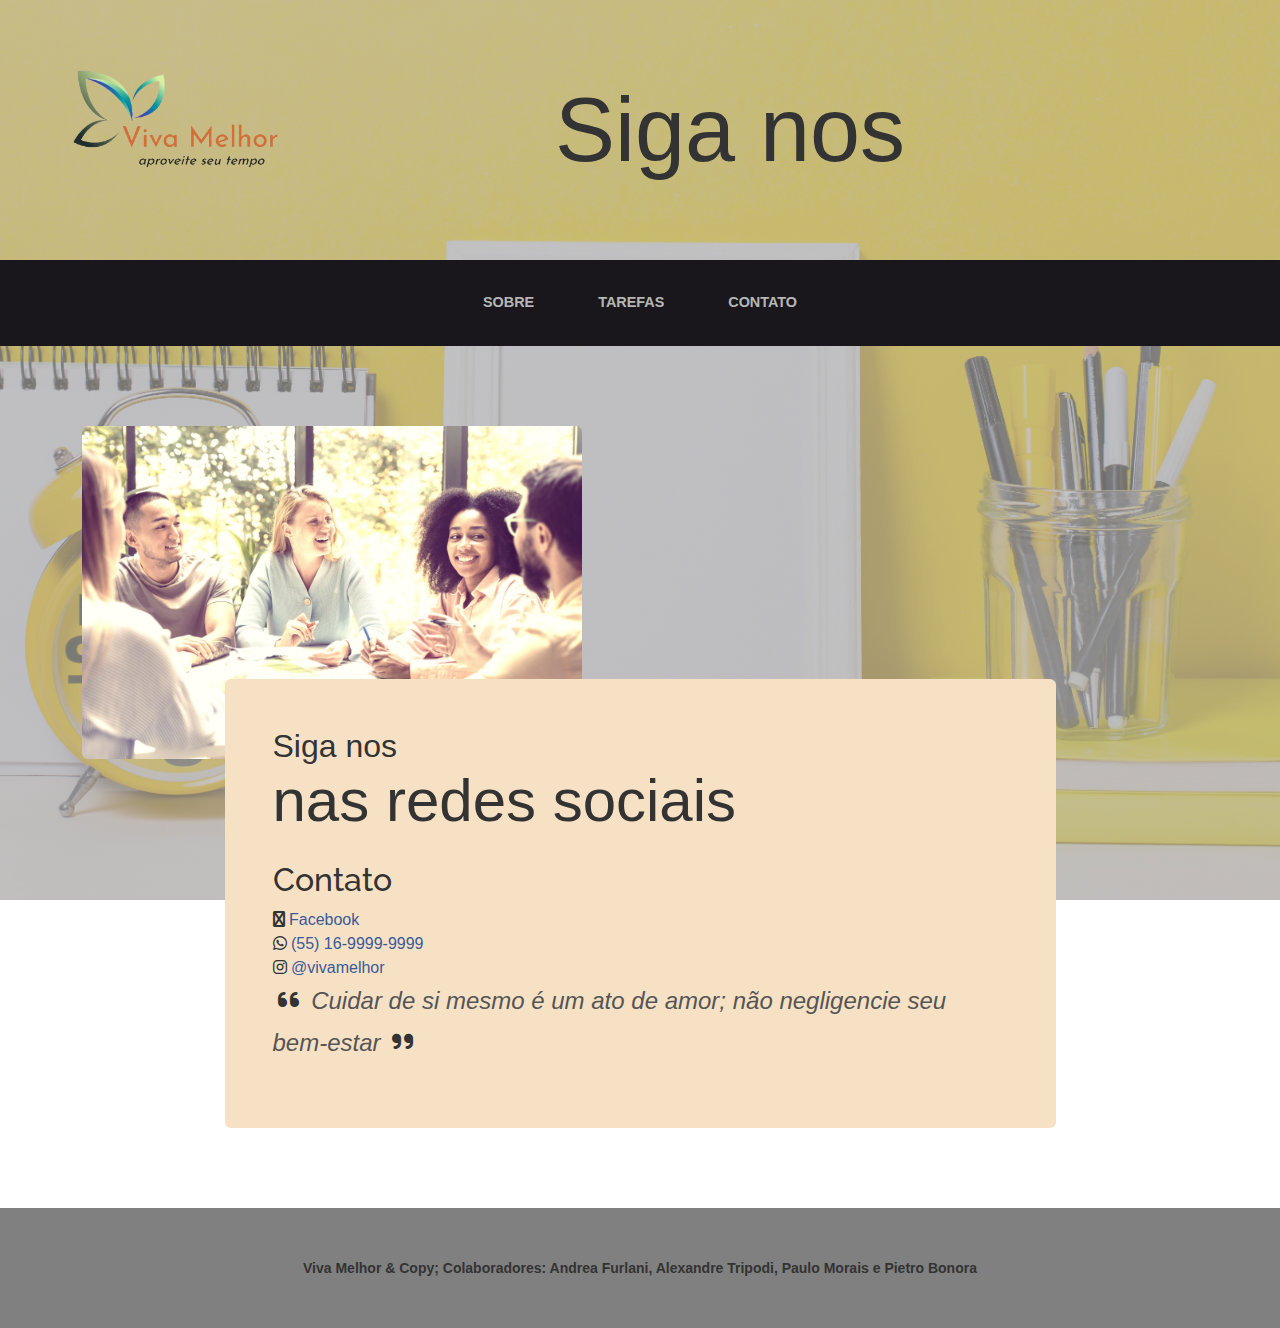
<file: contact.html>
<!DOCTYPE html>
<html lang="en">

<head>
    <meta charset="utf-8" />
    <meta name="viewport" content="width=device-width, initial-scale=1, shrink-to-fit=no" />
    <meta name="description" content="" />
    <meta name="author" content="" />
    <title>Viva Melhor</title>
    <link href="https://cdnjs.cloudflare.com/ajax/libs/font-awesome/6.0.0-beta3/css/all.min.css" rel="stylesheet">
    <link rel="icon" type="image/x-icon" href="assets/favicon.ico" />
    <!-- Google fonts-->
    <link
        href="https://fonts.googleapis.com/css?family=Raleway:100,100i,200,200i,300,300i,400,400i,500,500i,600,600i,700,700i,800,800i,900,900i"
        rel="stylesheet" />
    <link href="https://fonts.googleapis.com/css?family=Lora:400,400i,700,700i" rel="stylesheet" />
    <!-- Core theme CSS (includes Bootstrap)-->
    <link href="css/styles.css" rel="stylesheet" />
    <link href="css/logo.css" rel="stylesheet" />
</head>

<body>

    <header>
        <h1 class="site-heading">
            <img src="assets/img/logotipo.png" alt="Logo Viva Melhor" class="logo">
            <div class="heading-text">
                <span class="site-heading-lower">Siga nos</span>
            </div>
        </h1>
    </header>
    <!-- Navigation-->
    <nav class="navbar navbar-expand-lg navbar-dark py-lg-4" id="mainNav">
        <div class="container">
            <!-- <a class="navbar-brand text-uppercase fw-bold d-lg-none" href="index.html">Start Bootstrap</a> -->
            <button class="navbar-toggler" type="button" data-bs-toggle="collapse"
                data-bs-target="#navbarSupportedContent" aria-controls="navbarSupportedContent" aria-expanded="false"
                aria-label="Toggle navigation"><span class="navbar-toggler-icon"></span></button>
            <div class="collapse navbar-collapse" id="navbarSupportedContent">
                <ul class="navbar-nav mx-auto">
                    <!-- <li class="nav-item px-lg-4"><a class="nav-link text-uppercase" href="index.html">Home</a></li> -->
                    <li class="nav-item px-lg-4"><a class="nav-link text-uppercase" href="index.html">Sobre</a></li>
                    <li class="nav-item px-lg-4"><a class="nav-link text-uppercase" href="products.html">Tarefas</a>
                    </li>
                    <li class="nav-item px-lg-4"><a class="nav-link text-uppercase" href="contact.html">Contato</a></li>
                </ul>
            </div>
        </div>
    </nav>
    <section class="page-section about-heading">
        <div class="container">
            <img class="img-fluid rounded about-heading-img mb-3 mb-lg-0" src="assets/img/siga.jpeg" alt="..." width="500" height="auto" />

            <div class="about-heading-content">
                <div class="row">
                    <div class="col-xl-9 col-lg-10 mx-auto">
                        <div class="bg-faded rounded p-5">
                            <h2 class="section-heading mb-4">
                                <span class="section-heading-upper">Siga nos</span>
                                <span class="section-heading-lower">nas redes sociais</span>
                            </h2>
                            <div class="contato">
                                <h2>Contato</h2>
                                <div class="item-contato">
                                    <i class="fas fa-facebook"></i>
                                    <a href="https://www.facebook.com/seuperfil" target="_blank">Facebook</a>
                                </div>
                                <div class="item-contato">
                                    <i class="fab fa-whatsapp"></i>
                                    <a href="https://wa.me/55-11-999999999">(55) 16-9999-9999</a>
                                </div>
                                <div class="item-contato">
                                    <i class="fab fa-instagram"></i>
                                    <a href="https://instagram.com/seuusuario" target="_blank">@vivamelhor</a>
                                </div>
                            </div>
                            <p class="quote">
                                <i class="fas fa-quote-left"></i>
                                Cuidar de si mesmo é um ato de amor; não negligencie seu bem-estar
                                <i class="fas fa-quote-right"></i>
                            </p>
                        </div>
                    </div>
                </div>
            </div>
        </div>
    </section>
    <footer class="footer text-faded text-center py-5">
        <div class="container">
            <p class="m-0 small"><b>Viva Melhor & Copy; Colaboradores: Andrea Furlani, Alexandre Tripodi, Paulo Morais e
                    Pietro Bonora</b></p>
        </div>
    </footer>
    <!-- Bootstrap core JS-->
    <script src="https://cdn.jsdelivr.net/npm/bootstrap@5.2.3/dist/js/bootstrap.bundle.min.js"></script>
    <!-- Core theme JS-->
    <script src="js/scripts.js"></script>
</body>

</html>
</file>
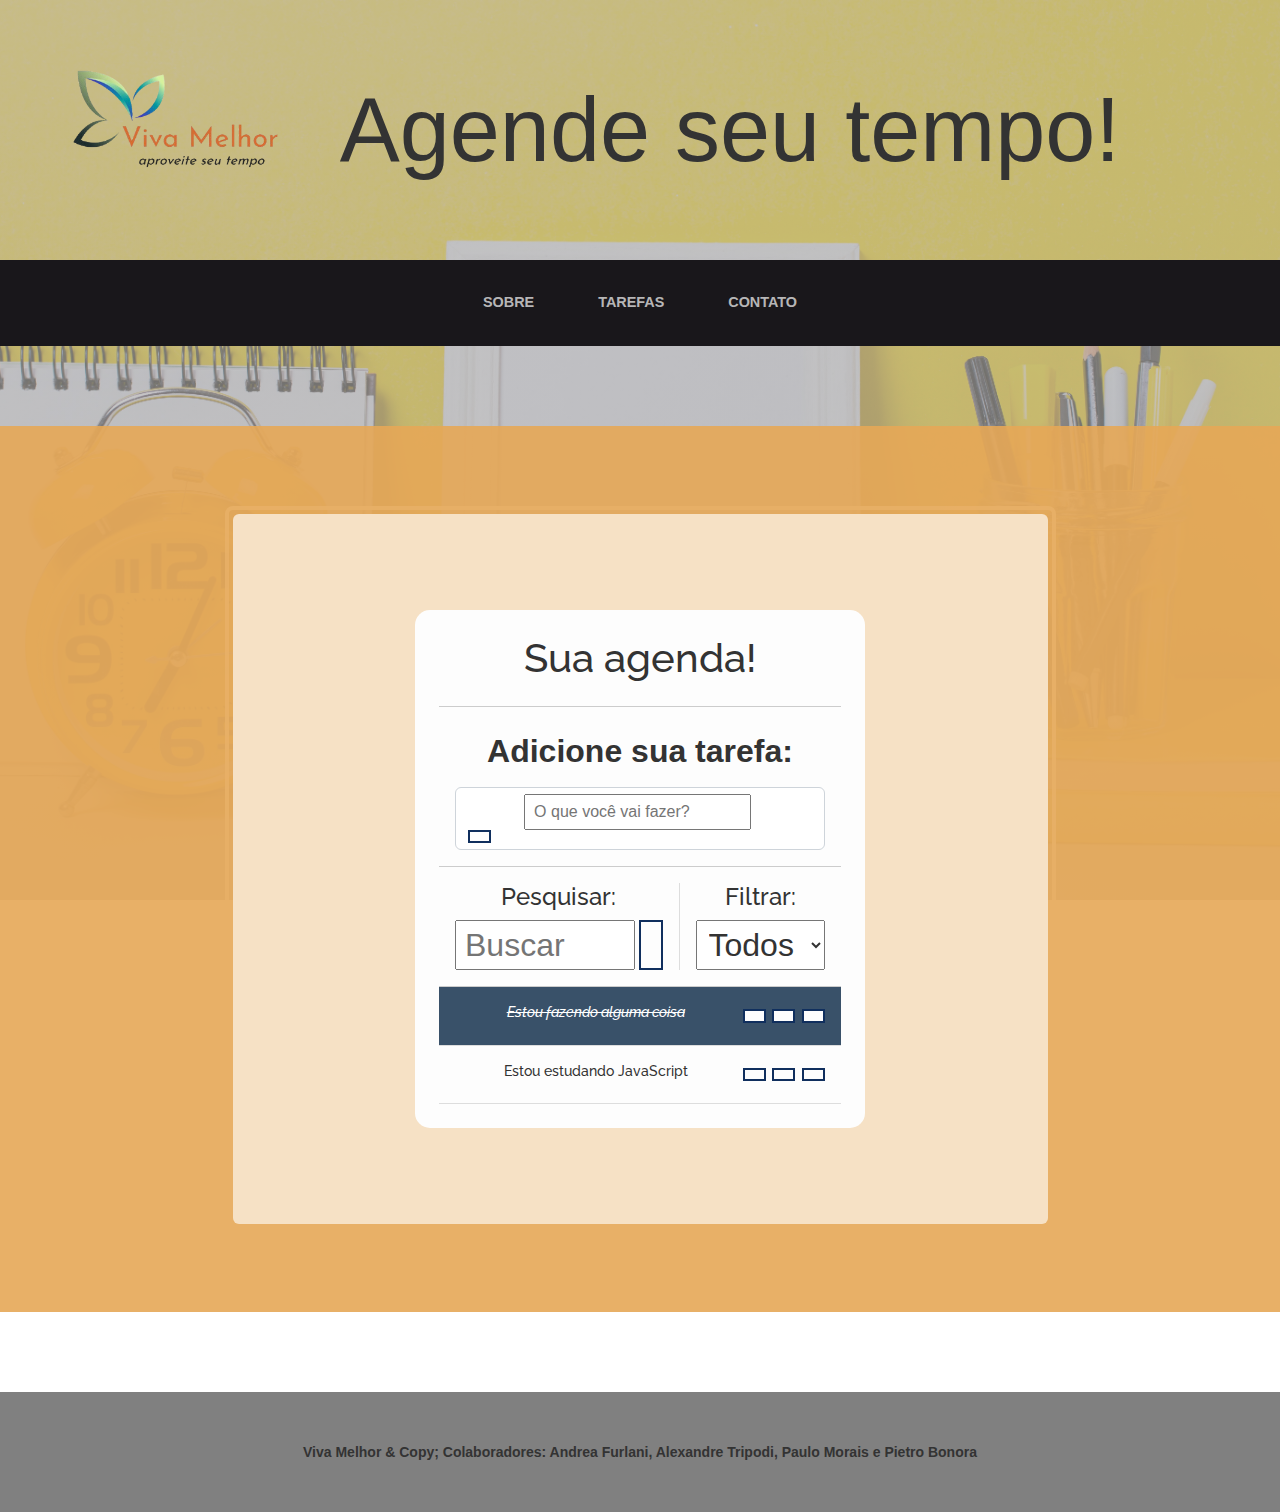
<file: products.html>
<!DOCTYPE html>
<html lang="en">

<head>
    <meta charset="utf-8" />
    <meta name="viewport" content="width=device-width, initial-scale=1, shrink-to-fit=no" />
    <meta name="description" content="" />
    <meta name="author" content="" />
    <title>Business Casual - Start Bootstrap Theme</title>
    <link rel="icon" type="image/x-icon" href="assets/favicon.ico" />
    <!-- Google fonts-->
    <link rel="stylesheet" href="https://cdnjs.cloudflare.com/ajax/libs/font-awesome/6.5.2/css/all.min.css"
        integrity="sha512-SnH5WK+bZxgPHs44uWIX+LLJAJ9/2PkPKZ5QiAj6Ta86w+fsb2TkcmfRyVX3pBnMFcV7oQPJkl9QevSCWr3W6A=="
        crossorigin="anonymous" referrerpolicy="no-referrer" />
    <link
        href="https://fonts.googleapis.com/css?family=Raleway:100,100i,200,200i,300,300i,400,400i,500,500i,600,600i,700,700i,800,800i,900,900i"
        rel="stylesheet" />
    <link href="https://fonts.googleapis.com/css?family=Lora:400,400i,700,700i" rel="stylesheet" />
    <!-- Core theme CSS (includes Bootstrap)-->
    <link href="css/styles.css" rel="stylesheet" />
    <link href="css/logo.css" rel="stylesheet" />
</head>

<body>
    <header>
        <h1 class="site-heading">
            <img src="assets/img/logotipo.png" alt="Logo Viva Melhor" class="logo">
            <div class="heading-text">
                <span class="site-heading-lower">Agende seu tempo!</span>
            </div>
        </h1>
    </header>
    <!-- Navigation-->
    <nav class="navbar navbar-expand-lg navbar-dark py-lg-4" id="mainNav">
        <div class="container">
            <a class="navbar-brand text-uppercase fw-bold d-lg-none" href="index.html"></a>
            <button class="navbar-toggler" type="button" data-bs-toggle="collapse"
                data-bs-target="#navbarSupportedContent" aria-controls="navbarSupportedContent" aria-expanded="false"
                aria-label="Toggle navigation"><span class="navbar-toggler-icon"></span></button>
            <div class="collapse navbar-collapse" id="navbarSupportedContent">
                <ul class="navbar-nav mx-auto">
                    <li class="nav-item px-lg-4"><a class="nav-link text-uppercase" href="index.html">Sobre</a></li>
                    <li class="nav-item px-lg-4"><a class="nav-link text-uppercase" href="products.html">Tarefas</a>
                    </li>
                    
                    <li class="nav-item px-lg-4"><a class="nav-link text-uppercase" href="contact.html">Contato</a></li>
                </ul>
            </div>
        </div>
    </nav>
    <section class="page-section cta">
        <div class="container">
            <div class="row">
                <div class="col-xl-9 mx-auto">
                    <div class="cta-inner bg-faded text-center rounded">
                        <h2 class="section-heading mb-5">

                            <div class="todo-container">
                                <header>
                                    <h1>Sua agenda!</h1>
                                </header>
                                <form action="" id="todo-form">
                                    <p>Adicione sua tarefa:</p>
                                    <div class="form-control">
                                        <input type="text" id="todo-input" placeholder="O que você vai fazer?">
                                        <button type="submit">
                                            <i class="fa-thin fa-plus"></i>
                                        </button>
                                    </div>
                                </form>
                                <form id="edit-form" class="hide">
                                    <p>Edite sua tarefa: </p>
                                    <div class="form-control">
                                        <input type="text" id="edit-input">
                                        <button type="submit">
                                            <i class="fa-solid fa-check-double"></i>
                                        </button>
                                    </div>
                                    <button id="cancel-edit-btn">
                                        Cancelar
                                    </button>
                                </form>
                                <div id="toolbar">
                                    <div id="search">
                                        <h4>Pesquisar:</h4>
                                        <form action="">
                                            <input type="text" id="search-input" placeholder="Buscar">
                                            <button id="erase-button">
                                                <i class="fa-solid fa-delete-left"></i>
                                            </button>
                                        </form>
                                    </div>
                                    <div id="filter">
                                        <h4>Filtrar:</h4>
                                        <select name="" id="filter-select">
                                            <option value="all"> Todos</option>
                                            <option value="done">Feitos</option>
                                            <option value="todo">A fazer</option>
                                        </select>
                                    </div>
                                </div>
                                <div id="todo-list">
                                    <div class="todo done">
                                        <h3>Estou fazendo alguma coisa</h3>
                                        <button class="finish-todo">
                                            <i class="fa-solid fa-check"></i>
                                        </button>
                                        <button class="edit-todo">
                                            <i class="fa-solid fa-pen"></i>
                                        </button>
                                        <button class="remove-todo">
                                            <i class="fa-solid fa-xmark"></i>
                                        </button>
                                    </div>
                                    <div class="todo">
                                        <h3>Estou estudando JavaScript</h3>
                                        <button class="finish-todo">
                                            <i class="fa-solid fa-check"></i>
                                        </button>
                                        <button class="edit-todo">
                                            <i class="fa-solid fa-pen"></i>
                                        </button>
                                        <button class="remove-todo">
                                            <i class="fa-solid fa-xmark"></i>
                                        </button>
                                    </div>
                                </div>
                            </div>
                            <!-- <p class="mb-0">
                                <small><em>Call Anytime</em></small>
                                <br />
                                (317) 585-8468
                            </p> -->
                    </div>
                </div>
            </div>
        </div>
    </section>

    <footer class="footer text-faded text-center py-5">
        <div class="container">
            <p class="m-0 small"><b>Viva Melhor & Copy; Colaboradores: Andrea Furlani, Alexandre Tripodi, Paulo Morais e
                    Pietro Bonora</b></p>
        </div>
    </footer>
    <!-- Bootstrap core JS-->
    <script src="https://cdn.jsdelivr.net/npm/bootstrap@5.2.3/dist/js/bootstrap.bundle.min.js"></script>
    <!-- Core theme JS-->
    <script src="js/scripts.js"></script>
</body>

</html>
</file>
<file: css/logo.css>
.site-heading {
        display: flex;
        align-items: center;
        justify-content: flex-start;
        position: relative;
        padding: 0 20px;
        height: 100px; /* Mantém a altura do cabeçalho fixa */
    }

    .logo {
        position: absolute;
        left: 20px; /* Alinha o logo à esquerda */
        height: 300px; /* Aumenta o tamanho do logo sem afetar o header */
    }

    .heading-text {
        text-align: center;
        flex-grow: 1;
        margin-left: 180px; /* Adiciona espaço para o logo */
    }

    .site-heading-upper, .site-heading-lower {
        display: block;
    }
</file>
